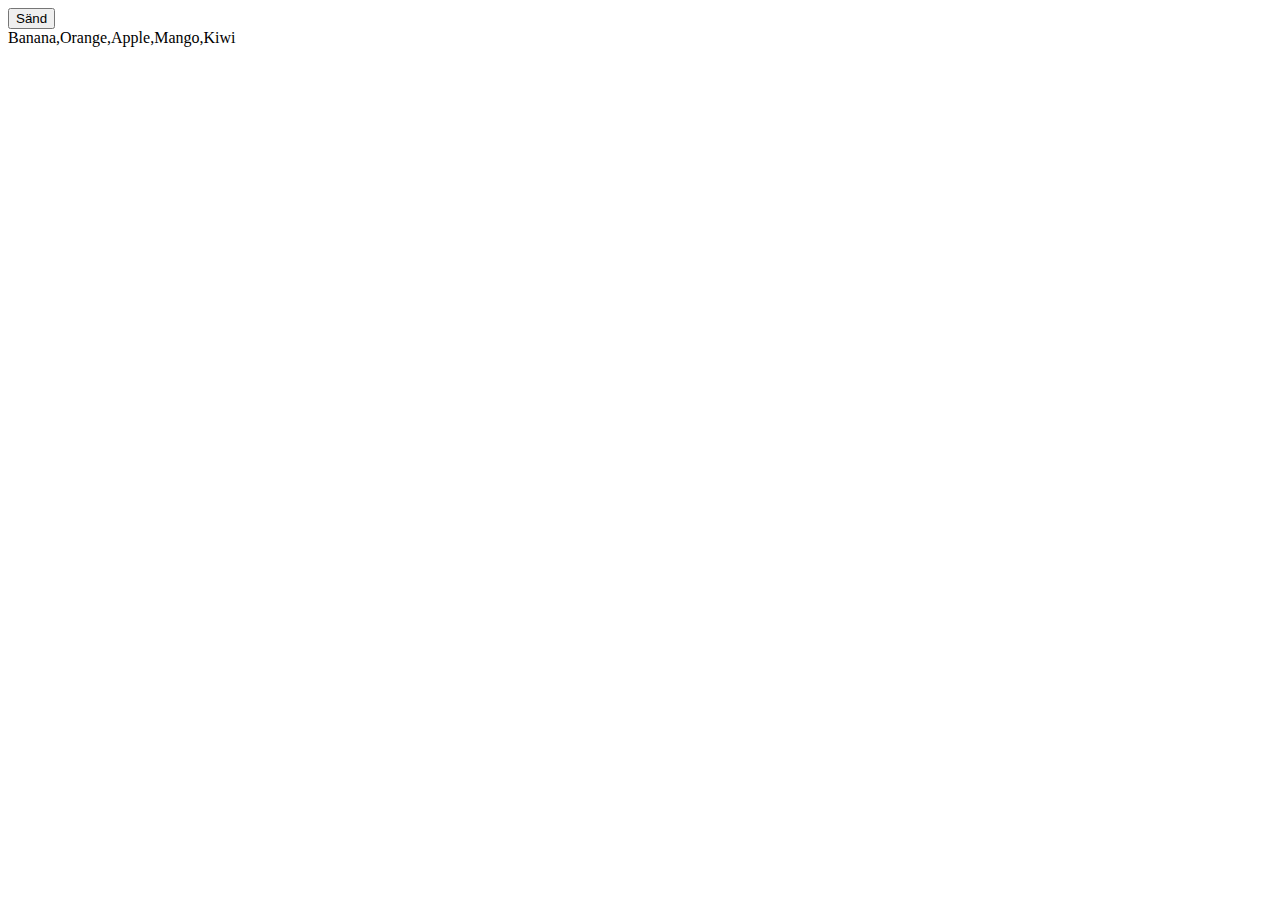
<file: todos/index.html>
<!DOCTYPE html>
<html lang="en">

<head>
    <meta charset="UTF-8">
    <meta name="viewport" content="width=device-width, initial-scale=1.0">
    <meta http-equiv="X-UA-Compatible" content="ie=edge">
    <title>tester</title>
</head>

<body>

    <button class="btn">Sänd</button>
    <div class="div"></div>




    <script type="application/javascript" src="main.js"></script>
</body>

</html>
</file>
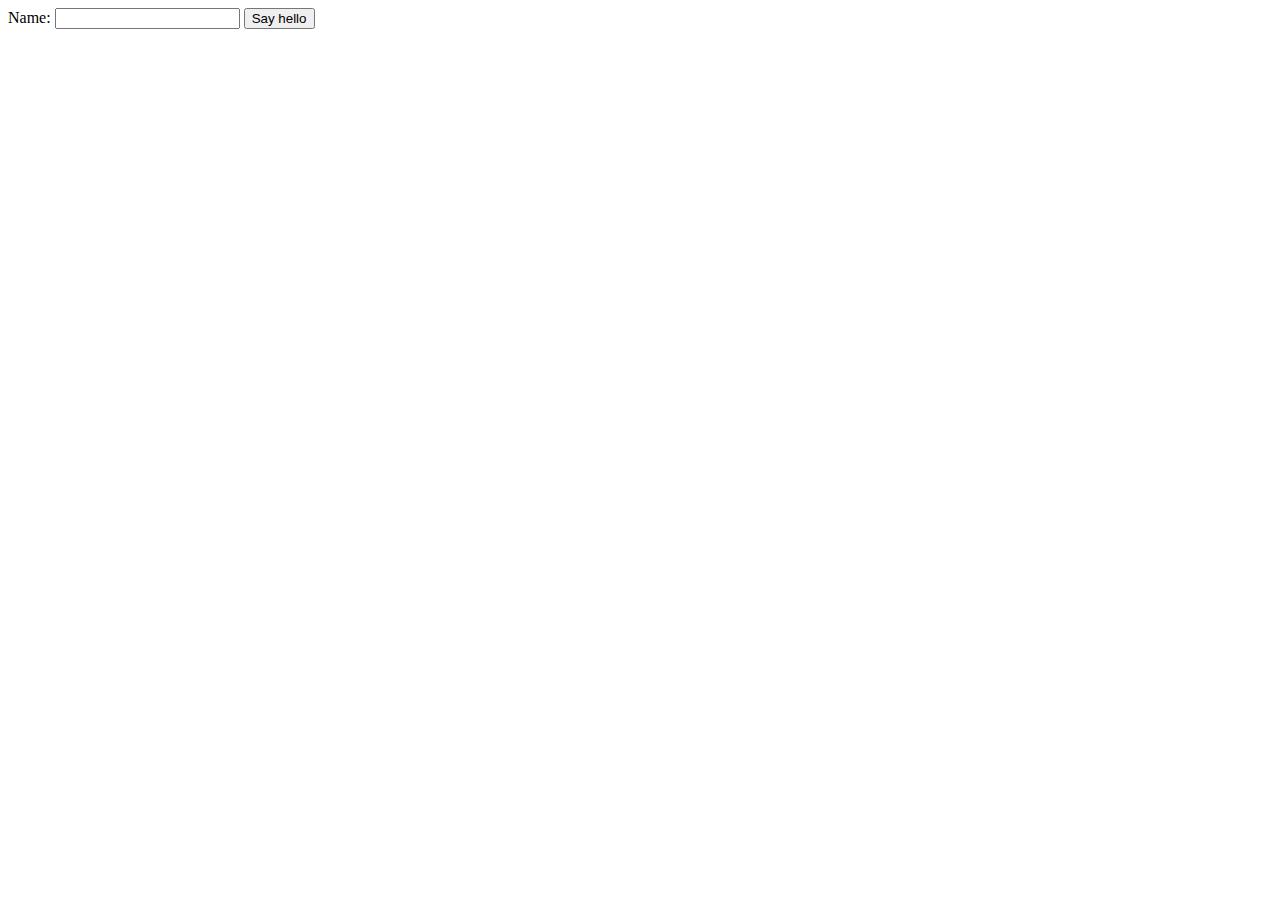
<file: forms/from1/index.html>
<!DOCTYPE html>
<html lang="en">
<head>
    <meta charset="UTF-8">
    <meta name="viewport" content="width=device-width, initial-scale=1.0">
    <meta http-equiv="X-UA-Compatible" content="ie=edge">
    <title>Document</title>
</head>
<body>
        <label>Name:</label>
        <input type="text" id="name">
        <button id="btn">Say hello</button>
        <div id="output"></div>
  
    <script type="application/javascript" src="main.js"></script>
</body>
</html>
</file>
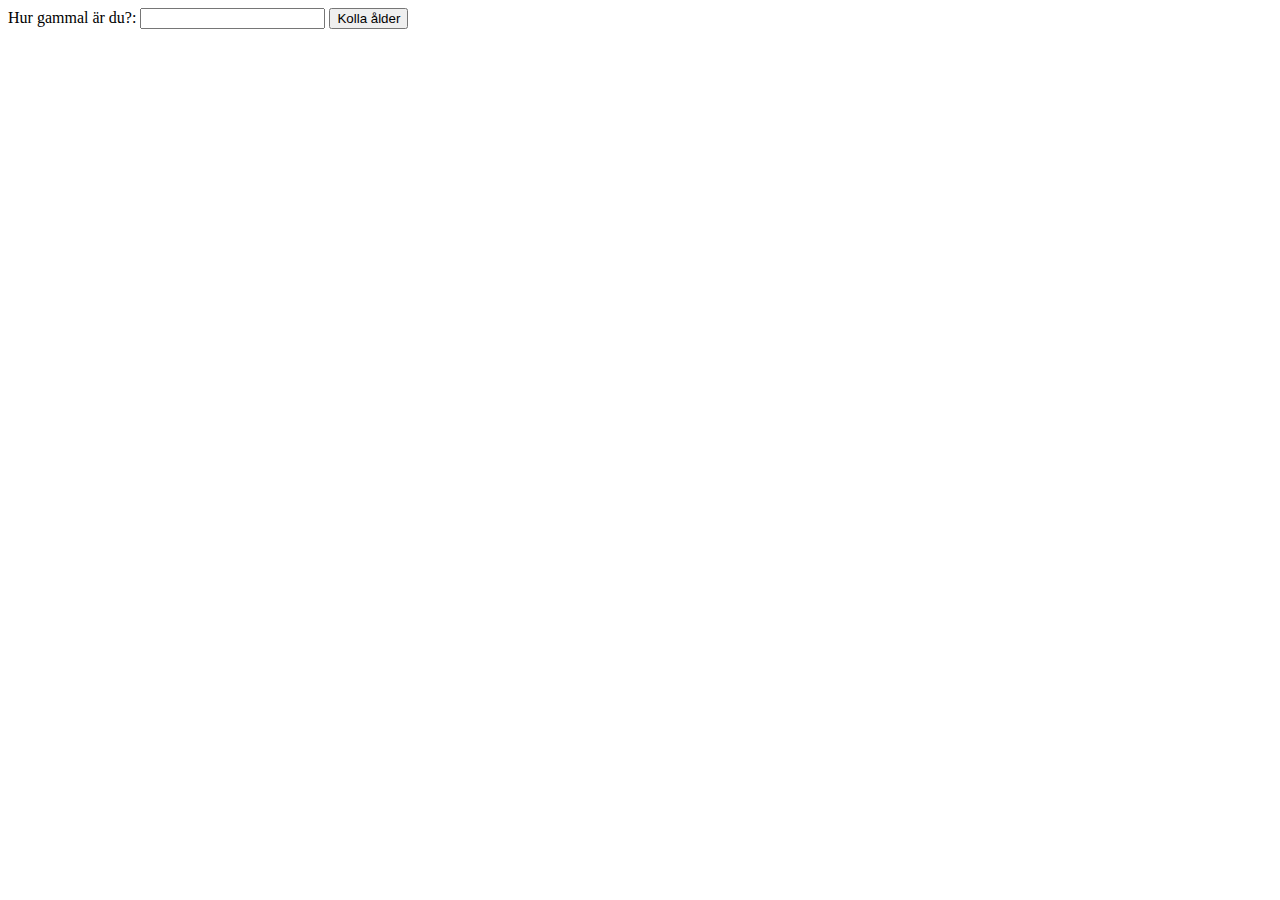
<file: forms/uppgift2/index.html>
<!DOCTYPE html>
<html lang="en">
<head>
    <meta charset="UTF-8">
    <meta name="viewport" content="width=device-width, initial-scale=1.0">
    <meta http-equiv="X-UA-Compatible" content="ie=edge">
    <title>Document</title>
</head>
<body>
 
        <label>Hur gammal är du?:</label>
        <input type="text" id="age">
        <button id="btn">Kolla ålder</button>
        <div id="output"></div>
      


        <script type="application/javascript" src="main.js"></script> 
</body>
</html>
</file>
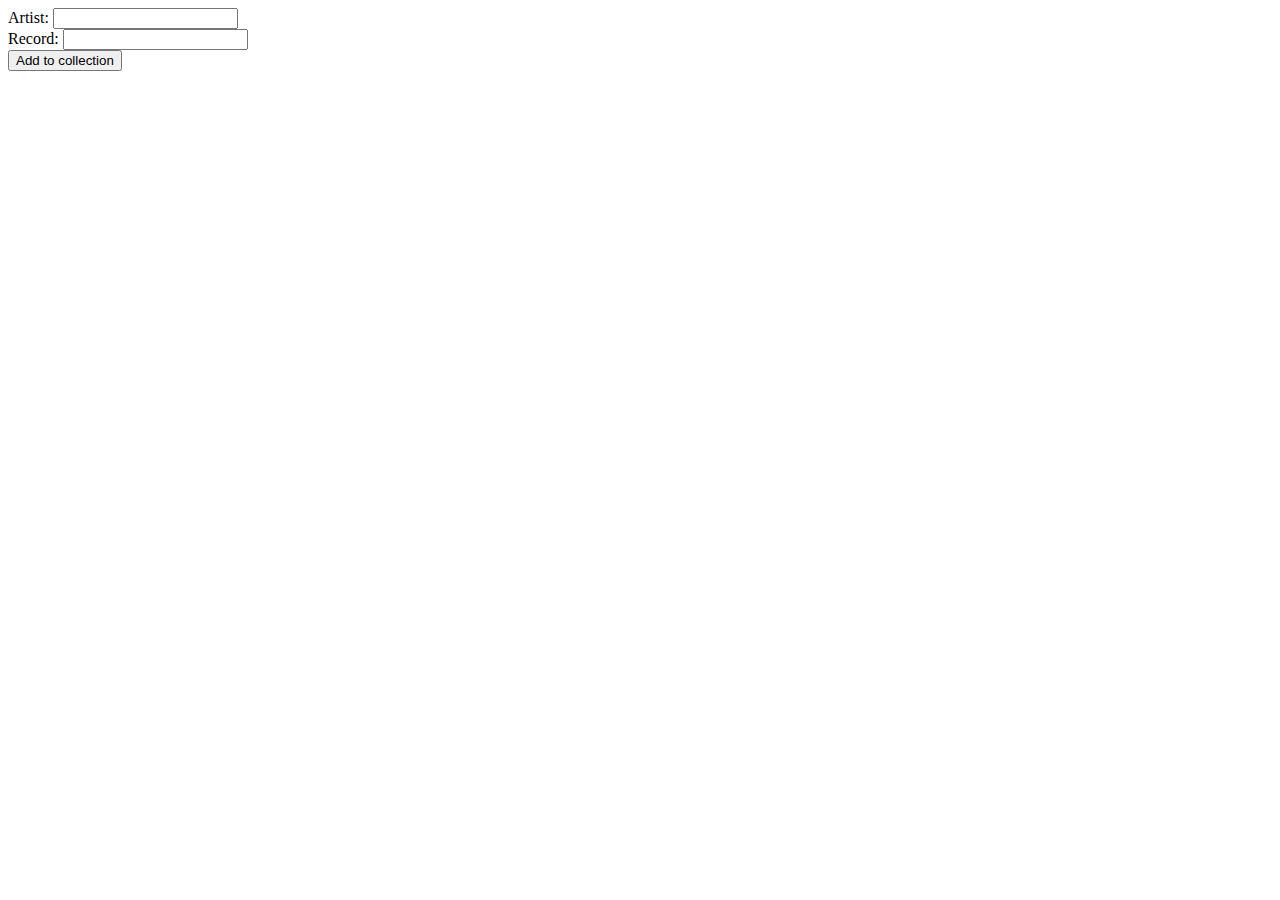
<file: forms/uppgift3/index.html>
<!DOCTYPE html>
<html lang="en">
<head>
    <meta charset="UTF-8">
    <meta name="viewport" content="width=device-width, initial-scale=1.0">
    <meta http-equiv="X-UA-Compatible" content="ie=edge">
    <title>Document</title>
</head>
<body>
    
    <label>Artist:</label>
    <input type="text" id="artist">
    <br>
    <label>Record:</label>
    <input type="text" id="record">
    <br>
    <button id="btn">Add to collection</button>
    <ul id="collection"></ul>
  
  
    

  <script type="application/javascript" src="main.js"></script>
</body>
</html>
</file>
